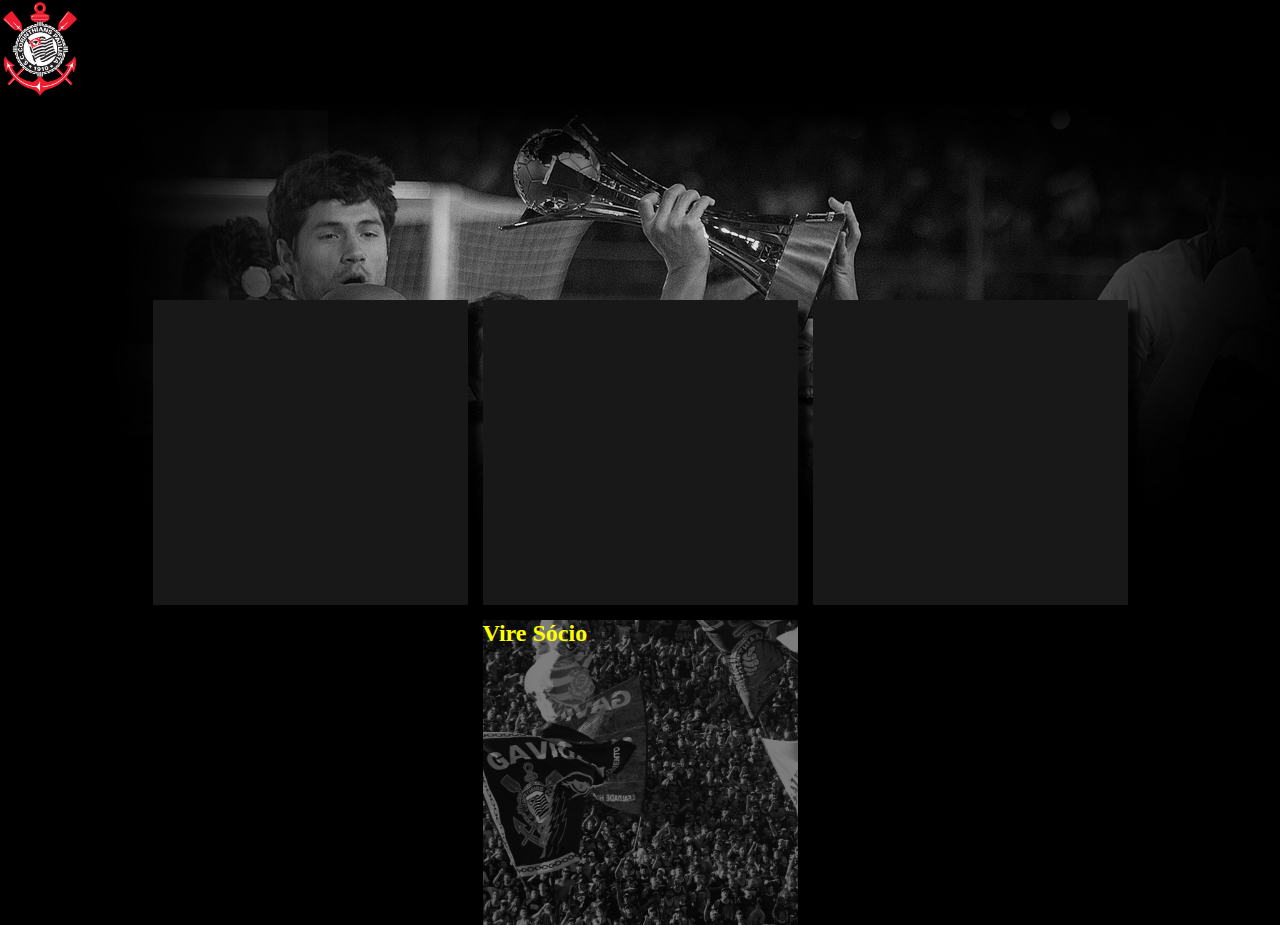
<file: index.html>
<!DOCTYPE html>
<html lang="en">

<head>
    <meta charset="UTF-8">
    <meta name="viewport" content="width=device-width, initial-scale=1.0">
    <title>Document</title>

    <style>
        * {
            margin: 0;
            padding: 0;
            box-sizing: border-box;
        }

        body {
            height: auto;
            min-height: 100vh;
            display: grid;
            grid-template-areas:
                'header'
                'main';
            grid-template-columns: 1fr;
            grid-template-rows: 100px 1fr;
        }

        header {
            grid-area: header;
            background-color: #000000;
        }

        #escudo {
            height: 100%;
        }

        main {
            grid-area: main;
            background-color: black;
            display: flex;
            justify-content: center;
        }

        #content {
            background-color: black;
            width: 100%;
            max-width: 1360px;
            background-image: url("images/background.jpg");
            height: auto;
        }

        #superior {
            width: 100%;
            height: auto;
            display: inline-flex;
            row-gap: 15px;
            flex-wrap: wrap;
            margin-top: 200px;
            justify-content: center;
            gap: 15px;
        }

        .card {
            height: 305px;
            width: 315px;
            background-color: #181818;

            box-shadow: 10px 10px 5px 0px rgba(0, 0, 0, 0.75);
            -webkit-box-shadow: 10px 10px 5px 0px rgba(0, 0, 0, 0.75);
            -moz-box-shadow: 10px 10px 5px 0px rgba(0, 0, 0, 0.75);
        }

       .card:last-child {
            background-color: black;
            background-image: url(images/TorcidaCorinthians.jpg);
            background-size: cover;
        }
    </style>
</head>

<body>
    <header>
        <img id="escudo" src="images/escudoCorinthians.png" alt="">
    </header>

    <main>
        <div id="content">
            <div id="superior">
                <div class="card"></div>
                <div class="card"></div>
                <div class="card"></div>
                <div class="card">
                    <h2 style="color: yellow;">Vire Sócio</h2>
                </div>
            </div>
        </div>
    </main>
</body>

</html>
</file>
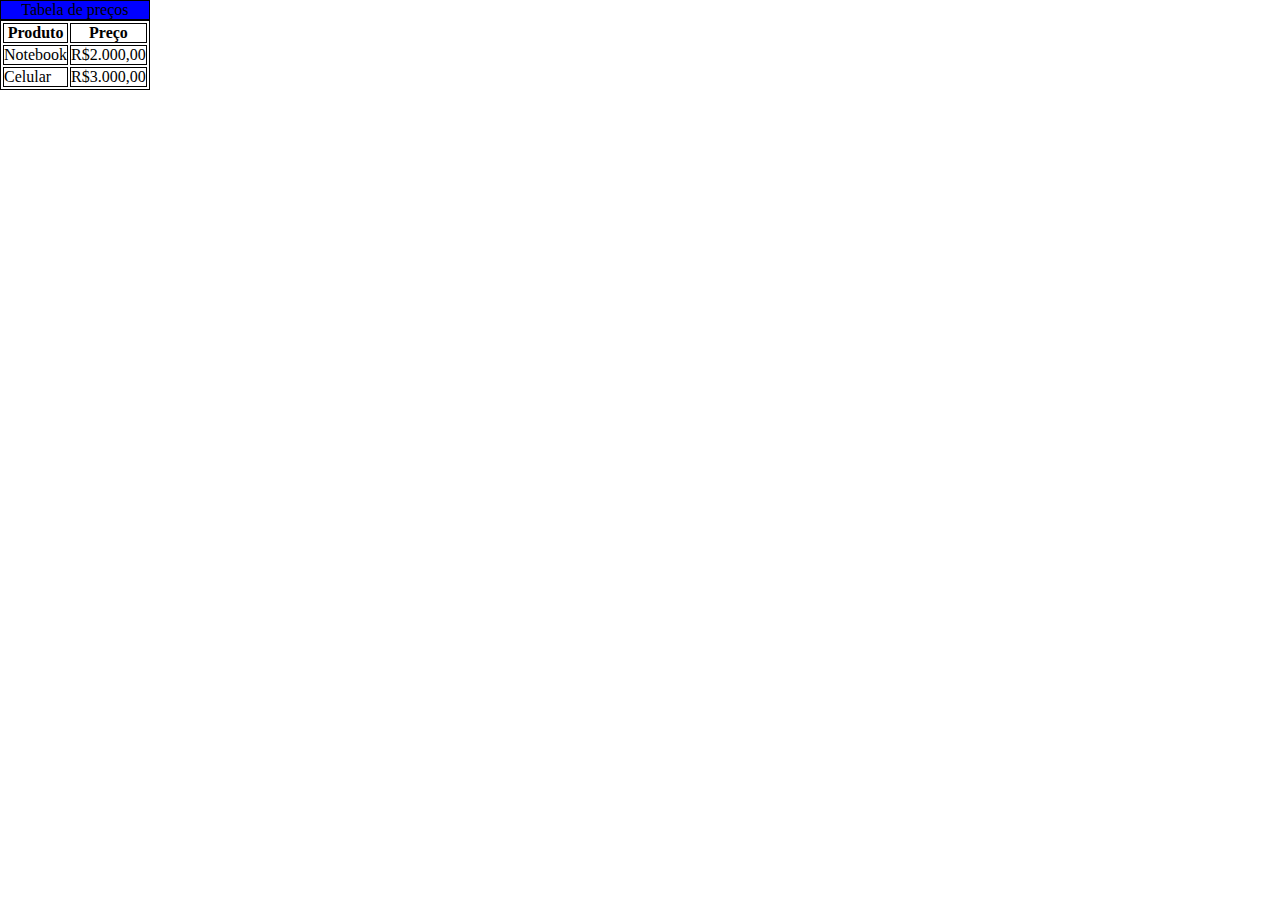
<file: teste.html>
<!DOCTYPE html>
<html lang="en">
<head>
    <meta charset="UTF-8">
    <meta name="viewport" content="width=device-width, initial-scale=1.0">
    <title>Document</title>

    <style>
        *{
            margin: 0;
            padding: 0;
        }
        table, caption, th, td{
            border: 1px solid black;
            margin: 0;
            padding: 0;
        }
    </style>
</head>
<body>
    <table>
        <caption style="background-color: blue;">Tabela de preços</caption>
        <thead>
            <tr>
                <th>Produto</th>
                <th>Preço</th>
            </tr>
        </thead>
        <tbody>
            <tr>
                <td>Notebook</td>
                <td>R$2.000,00</td>
            </tr>
            <tr>
                <td>Celular</td>
                <td>R$3.000,00</td>
            </tr>
        </tbody>
    </table>
</body>
</html>
</file>
